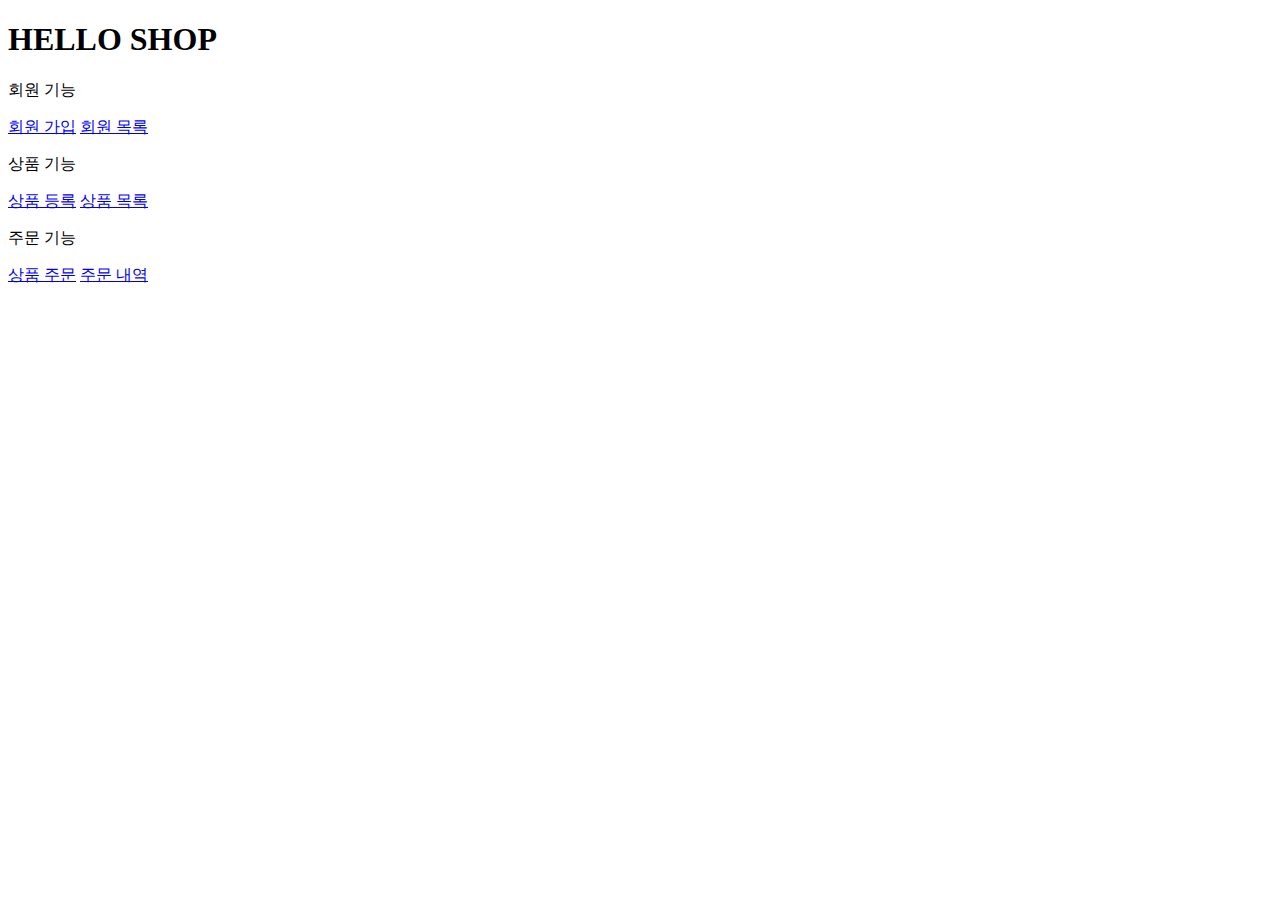
<file: Practice!Use_spring_boot_and_JPA1/jpashop/src/main/resources/templates/home.html>
<!DOCTYPE html>
<html xmlns:th="http://www.thymeleaf.org">
  <head th:replace="fragments/header :: header">
    <title>Hello</title>
    <meta http-equiv="Content-Type" content="text/html; charset=UTF-8" />
  </head>
  <body>
    <div class="container">
      <div th:replace="fragments/bodyHeader :: bodyHeader" />
      <div class="jumbotron">
        <h1>HELLO SHOP</h1>
        <p class="lead">회원 기능</p>
        <p>
          <a class="btn btn-lg btn-secondary" href="/members/new">회원 가입</a>
          <a class="btn btn-lg btn-secondary" href="/members">회원 목록</a>
        </p>
        <p class="lead">상품 기능</p>
        <p>
          <a class="btn btn-lg btn-dark" href="/items/new">상품 등록</a>
          <a class="btn btn-lg btn-dark" href="/items">상품 목록</a>
        </p>
        <p class="lead">주문 기능</p>
        <p>
          <a class="btn btn-lg btn-info" href="/order">상품 주문</a>
          <a class="btn btn-lg btn-info" href="/orders">주문 내역</a>
        </p>
      </div>
      <div th:replace="fragments/footer :: footer" />
    </div>
    <!-- /container -->
  </body>
</html>
</file>
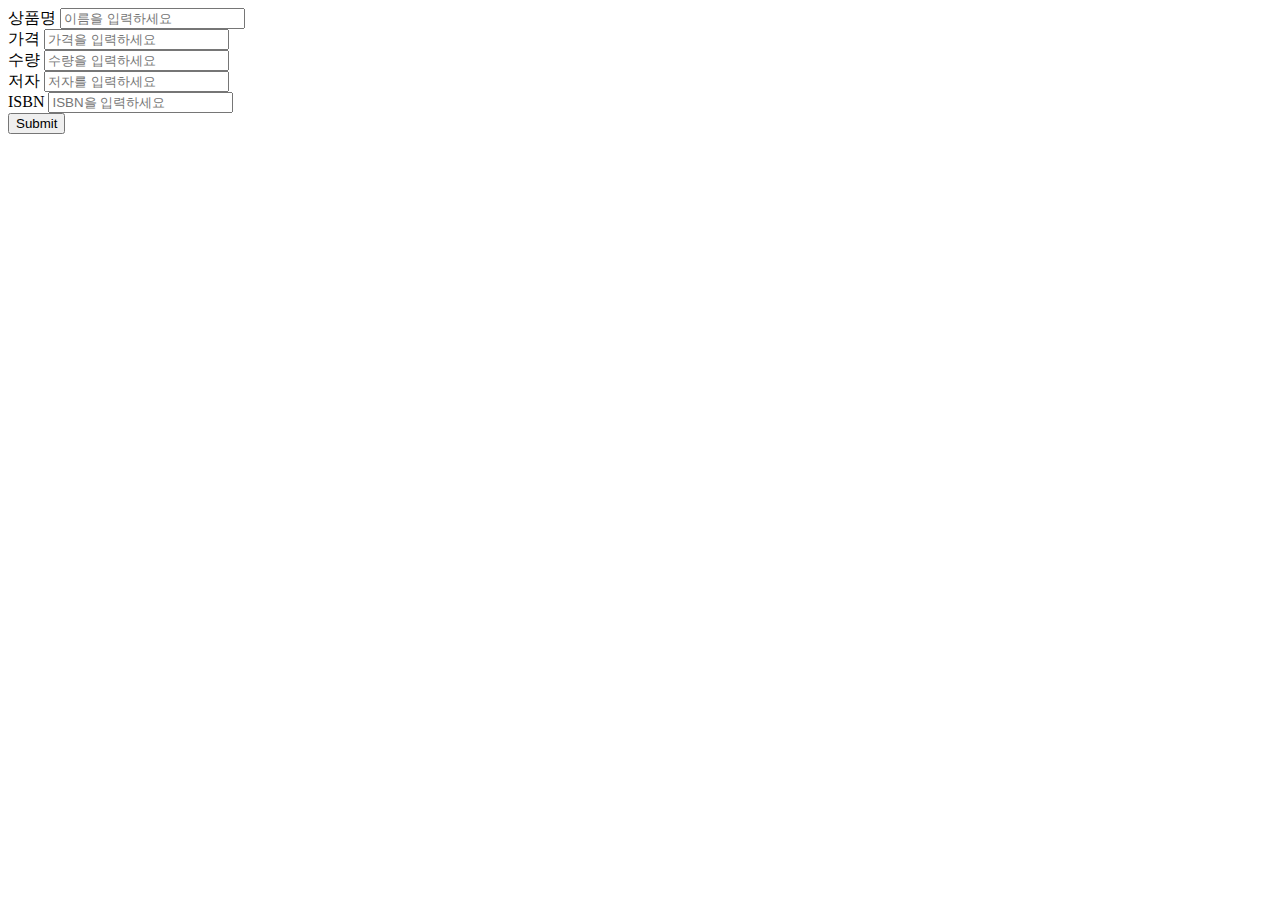
<file: Practice!Use_spring_boot_and_JPA1/jpashop/src/main/resources/templates/items/createItemForm.html>
<!DOCTYPE html>
<html xmlns:th="http://www.thymeleaf.org">
  <head th:replace="fragments/header :: header" />
  <body>
    <div class="container">
      <div th:replace="fragments/bodyHeader :: bodyHeader" />
      <form th:action="@{/items/new}" th:object="${form}" method="post">
        <div class="form-group">
          <label th:for="name">상품명</label>
          <input
            type="text"
            th:field="*{name}"
            class="form-control"
            placeholder="이름을 입력하세요"
          />
        </div>
        <div class="form-group">
          <label th:for="price">가격</label>
          <input
            type="number"
            th:field="*{price}"
            class="form-control"
            placeholder="가격을 입력하세요"
          />
        </div>
        <div class="form-group">
          <label th:for="stockQuantity">수량</label>
          <input
            type="number"
            th:field="*{stockQuantity}"
            class="formcontrol"
            placeholder="수량을 입력하세요"
          />
        </div>
        <div class="form-group">
          <label th:for="author">저자</label>
          <input
            type="text"
            th:field="*{author}"
            class="form-control"
            placeholder="저자를 입력하세요"
          />
        </div>
        <div class="form-group">
          <label th:for="isbn">ISBN</label>
          <input
            type="text"
            th:field="*{isbn}"
            class="form-control"
            placeholder="ISBN을 입력하세요"
          />
        </div>
        <button type="submit" class="btn btn-primary">Submit</button>
      </form>
      <br />
      <div th:replace="fragments/footer :: footer" />
    </div>
    <!-- /container -->
  </body>
</html>
</file>
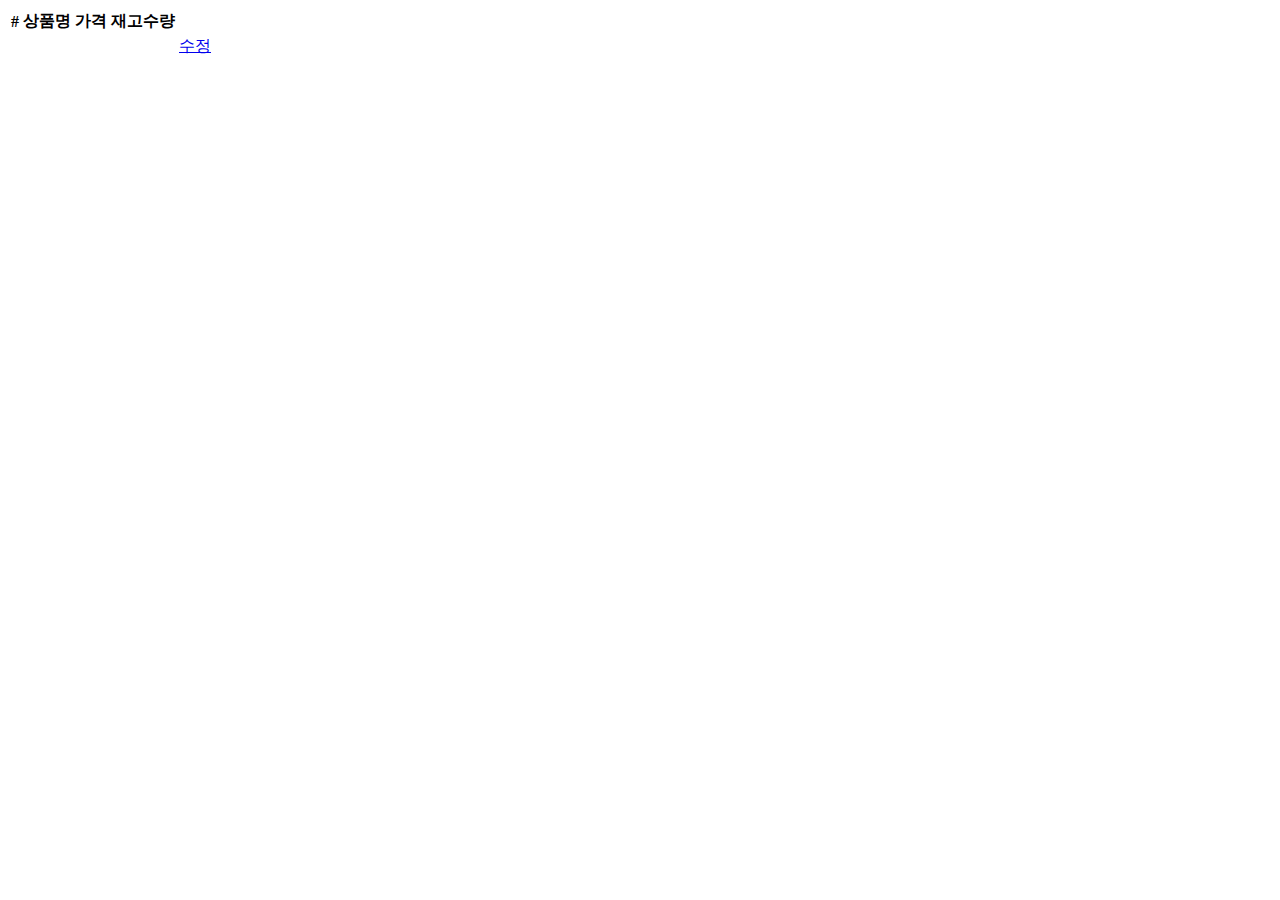
<file: Practice!Use_spring_boot_and_JPA1/jpashop/src/main/resources/templates/items/itemList.html>
<!DOCTYPE html>
<html xmlns:th="http://www.thymeleaf.org">
  <head th:replace="fragments/header :: header" />
  <body>
    <div class="container">
      <div th:replace="fragments/bodyHeader :: bodyHeader" />
      <div>
        <table class="table table-striped">
          <thead>
            <tr>
              <th>#</th>
              <th>상품명</th>
              <th>가격</th>
              <th>재고수량</th>
              <th></th>
            </tr>
          </thead>
          <tbody>
            <tr th:each="item : ${items}">
              <td th:text="${item.id}"></td>
              <td th:text="${item.name}"></td>
              <td th:text="${item.price}"></td>
              <td th:text="${item.stockQuantity}"></td>
              <td>
                <a
                  href="#"
                  th:href="@{/items/{id}/edit (id=${item.id})}"
                  class="btn btn-primary"
                  role="button"
                  >수정</a
                >
              </td>
            </tr>
          </tbody>
        </table>
      </div>
      <div th:replace="fragments/footer :: footer" />
    </div>
    <!-- /container -->
  </body>
</html>
</file>
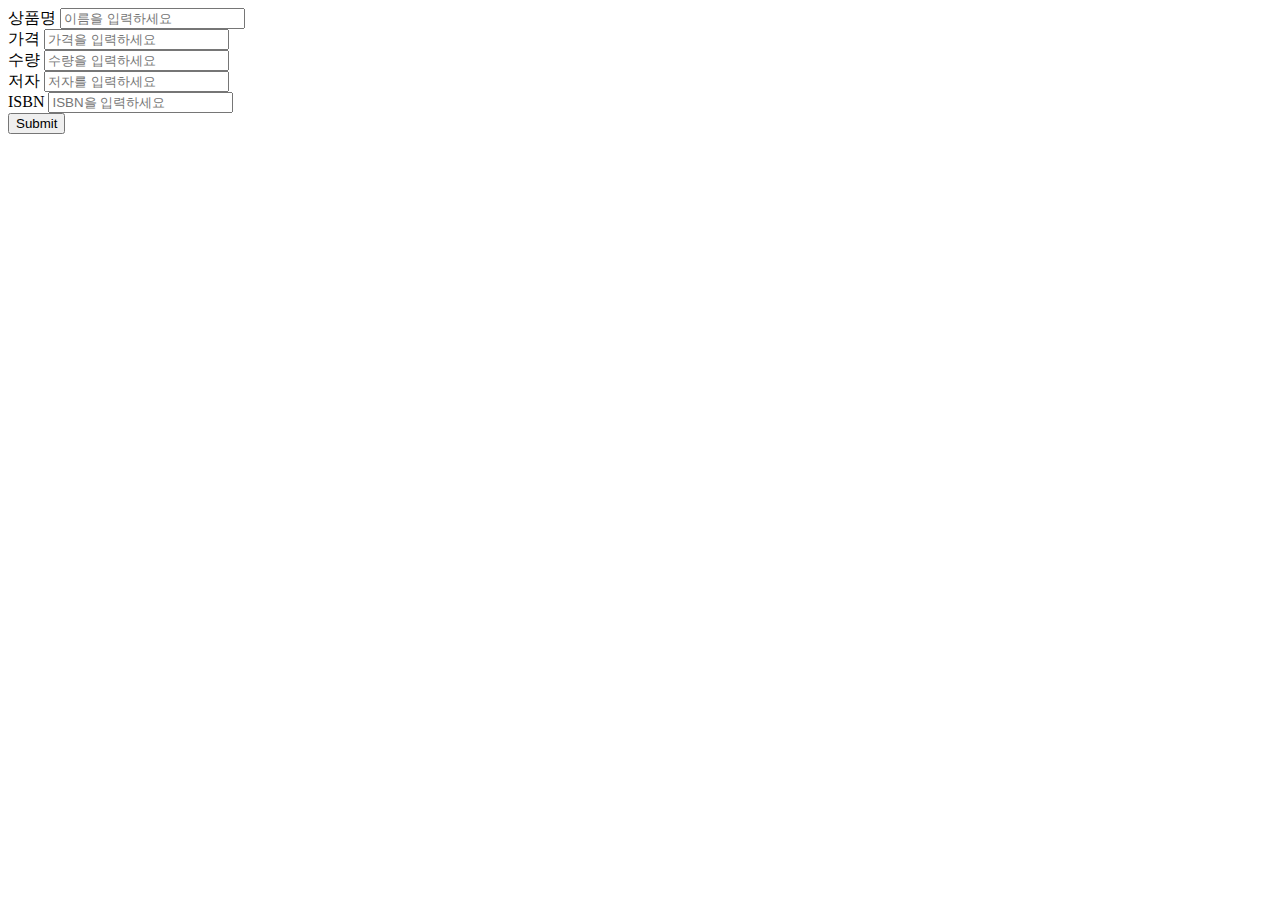
<file: Practice!Use_spring_boot_and_JPA1/jpashop/src/main/resources/templates/items/updateItemForm.html>
<!DOCTYPE html>
<html xmlns:th="http://www.thymeleaf.org">
  <head th:replace="fragments/header :: header" />
  <body>
    <div class="container">
      <div th:replace="fragments/bodyHeader :: bodyHeader" />
      <form th:object="${form}" method="post">
        <!-- id -->
        <input type="hidden" th:field="*{id}" />
        <div class="form-group">
          <label th:for="name">상품명</label>
          <input
            type="text"
            th:field="*{name}"
            class="form-control"
            placeholder="이름을 입력하세요"
          />
        </div>
        <div class="form-group">
          <label th:for="price">가격</label>
          <input
            type="number"
            th:field="*{price}"
            class="form-control"
            placeholder="가격을 입력하세요"
          />
        </div>
        <div class="form-group">
          <label th:for="stockQuantity">수량</label>
          <input
            type="number"
            th:field="*{stockQuantity}"
            class="formcontrol"
            placeholder="수량을 입력하세요"
          />
        </div>
        <div class="form-group">
          <label th:for="author">저자</label>
          <input
            type="text"
            th:field="*{author}"
            class="form-control"
            placeholder="저자를 입력하세요"
          />
        </div>
        <div class="form-group">
          <label th:for="isbn">ISBN</label>
          <input
            type="text"
            th:field="*{isbn}"
            class="form-control"
            placeholder="ISBN을 입력하세요"
          />
        </div>
        <button type="submit" class="btn btn-primary">Submit</button>
      </form>
      <div th:replace="fragments/footer :: footer" />
    </div>
    <!-- /container -->
  </body>
</html>
</file>
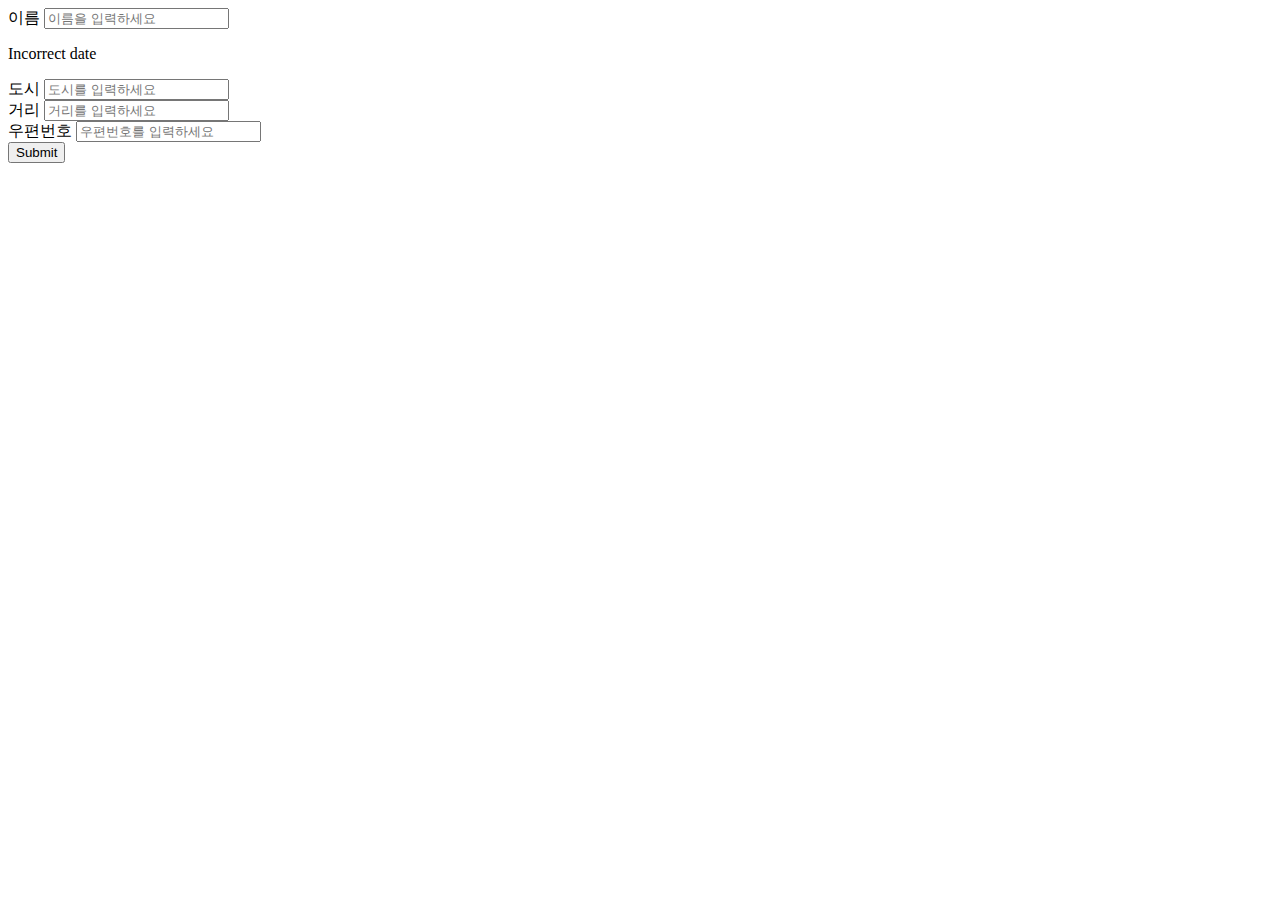
<file: Practice!Use_spring_boot_and_JPA1/jpashop/src/main/resources/templates/members/createMemberForm.html>
<!DOCTYPE html>
<html xmlns:th="http://www.thymeleaf.org">
  <head th:replace="fragments/header :: header" />
  <style>
    .fieldError {
      border-color: #bd2130;
    }
  </style>
  <body>
    <div class="container">
      <div th:replace="fragments/bodyHeader :: bodyHeader" />
      <form
        role="form"
        action="/members/new"
        th:object="${memberForm}"
        method="post"
      >
        <div class="form-group">
          <label th:for="name">이름</label>
          <input
            type="text"
            th:field="*{name}"
            class="form-control"
            placeholder="이름을 입력하세요"
            th:class="${#fields.hasErrors('name')}? 'form-control
fieldError' : 'form-control'"
          />
          <p th:if="${#fields.hasErrors('name')}" th:errors="*{name}">
            Incorrect date
          </p>
        </div>
        <div class="form-group">
          <label th:for="city">도시</label>
          <input
            type="text"
            th:field="*{city}"
            class="form-control"
            placeholder="도시를 입력하세요"
          />
        </div>
        <div class="form-group">
          <label th:for="street">거리</label>
          <input
            type="text"
            th:field="*{street}"
            class="form-control"
            placeholder="거리를 입력하세요"
          />
        </div>
        <div class="form-group">
          <label th:for="zipcode">우편번호</label>
          <input
            type="text"
            th:field="*{zipcode}"
            class="form-control"
            placeholder="우편번호를 입력하세요"
          />
        </div>
        <button type="submit" class="btn btn-primary">Submit</button>
      </form>
      <br />
      <div th:replace="fragments/footer :: footer" />
    </div>
    <!-- /container -->
  </body>
</html>
</file>
